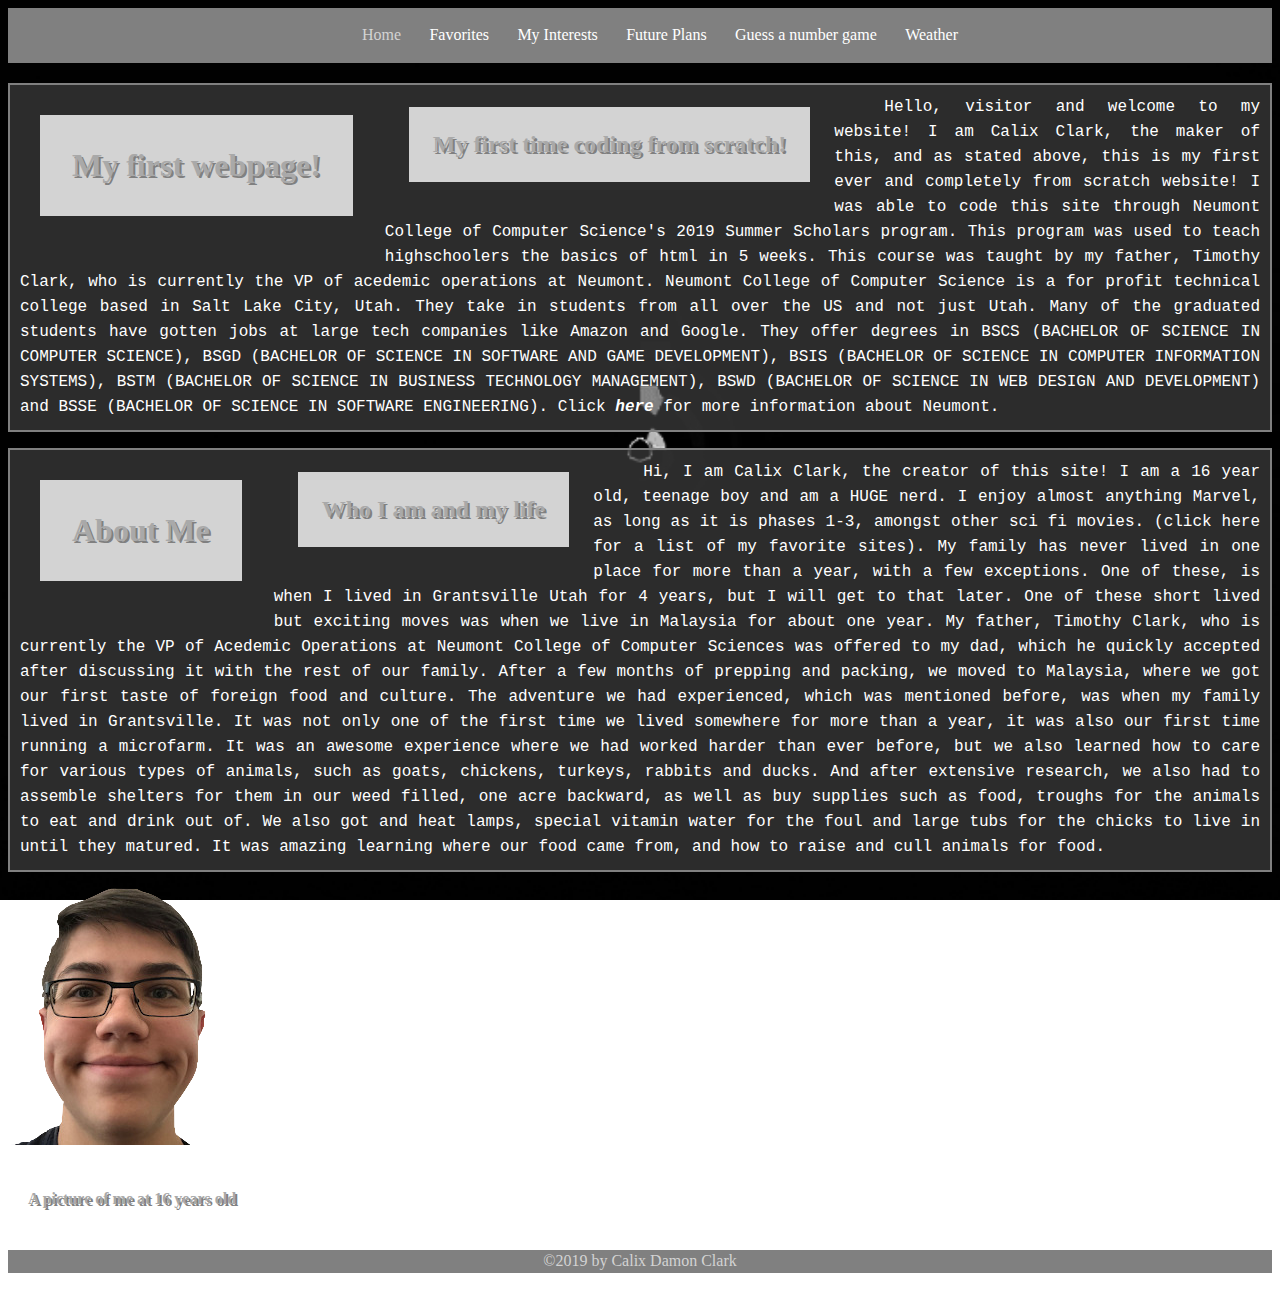
<file: index.html>
<!DOCTYPE html>
<html>
    <head>
            <link href="main.css" type="text/css" rel="stylesheet">
        <style>
        body{
            background-image: url("SCP.gif");
            background-repeat: no-repeat;
            background-attachment: fixed;
            background-size:cover;
            background-position: center;
            }
        </style>
        <title> CDC Website: Home </title>
    </head>
    <body>
            <header>
                    <nav>
                        <ul>
                            <li class="h-layout"><a>Home</a></li>
                            <li class="h-layout"><a href="favorites.html">Favorites</a></li>
                            <li class="h-layout"><a href="my_interests.html">My Interests</a></li>
                            <li class="h-layout"><a href="future_plans.html">Future Plans</a></li>
                            <li class="h-layout"><a href="guess.html">Guess a number game</a></li>
                            <li class="h-layout"><a href="weatherWidget.html">Weather</a></li>
                        </ul>
                    </nav>
                </header>
        <h1 class="fp-title-left">
            My first webpage!
        </h1>
        <h2 class="fp-title-left">
            My first time coding from scratch!
        </h2>
        <p>
            Hello, visitor and welcome to my website! I am Calix Clark, the maker of this, and as stated above, this is my first ever and completely from scratch website! I was able to code this site through Neumont College of Computer Science's 2019 Summer Scholars program.
            This program was used to teach highschoolers the basics of html in 5 weeks. This course was taught by my father, Timothy Clark, who is currently the VP of acedemic operations at Neumont. Neumont College of Computer Science is a for profit technical college based in Salt Lake City, Utah. They take in students from all over the US and not just Utah. Many of the graduated students have gotten jobs at large tech companies like Amazon and Google. They offer degrees in BSCS (BACHELOR OF SCIENCE
            IN COMPUTER SCIENCE), BSGD (BACHELOR OF SCIENCE IN SOFTWARE AND GAME DEVELOPMENT), BSIS (BACHELOR OF SCIENCE IN COMPUTER INFORMATION SYSTEMS), BSTM (BACHELOR OF SCIENCE IN BUSINESS TECHNOLOGY MANAGEMENT), BSWD (BACHELOR OF SCIENCE IN WEB DESIGN AND DEVELOPMENT) and BSSE (BACHELOR OF SCIENCE IN SOFTWARE ENGINEERING).
            Click <a href="https://www.neumont.edu/" target="blank"><em><strong>here</strong></em></a> for more information about Neumont.
        </p>
        <h1 class="fp-title-left">
            About Me
        </h1>
        <h2 class="fp-title-left">
            Who I am and my life
        </h2>
        <p>
            Hi, I am Calix Clark, the creator of this site! I am a 16 year old, teenage boy and am a HUGE nerd. I enjoy almost anything Marvel, as long as it is phases 1-3, amongst other sci fi movies. (click <a href="favorites.html">here</a> for a list of my favorite sites).
            My family has never lived in one place for more than a year, with a few exceptions. One of these, is when I lived in Grantsville Utah for 4 years, but I will get to that later. One of these short lived but exciting moves was when we live in Malaysia for about one year.
            My father, Timothy Clark, who is currently the VP of Acedemic Operations at Neumont College of Computer Sciences was offered to my dad, which he quickly accepted after discussing it with the rest of our family.
            After a few months of prepping and packing, we moved to Malaysia, where we got our first taste of foreign food and culture. The adventure we had experienced, which was mentioned before, was when my family lived in Grantsville. It was not only one of the first time we lived somewhere for more than a year, it was also our first time running a microfarm.
            It was an awesome experience where we had worked harder than ever before, but we also learned how to care for various types of animals, such as goats, chickens, turkeys, rabbits and ducks. And after extensive research, we also had to assemble shelters for them in our weed filled, one acre backward, as well as buy supplies such as food, troughs for the animals to eat and drink out of.
            We also got and heat lamps, special vitamin water for the foul and large tubs for the chicks to live in until they matured. It was amazing learning where our food came from, and how to raise and cull animals for food.
        </p>
        <img src="IMG-6916.PNG">
        <div></div>
        <h4>A picture of me at 16 years old</h4>
        <div></div>
        <footer>
        ©2019 by Calix Damon Clark
        </footer>
    </body>
</html>
</file>
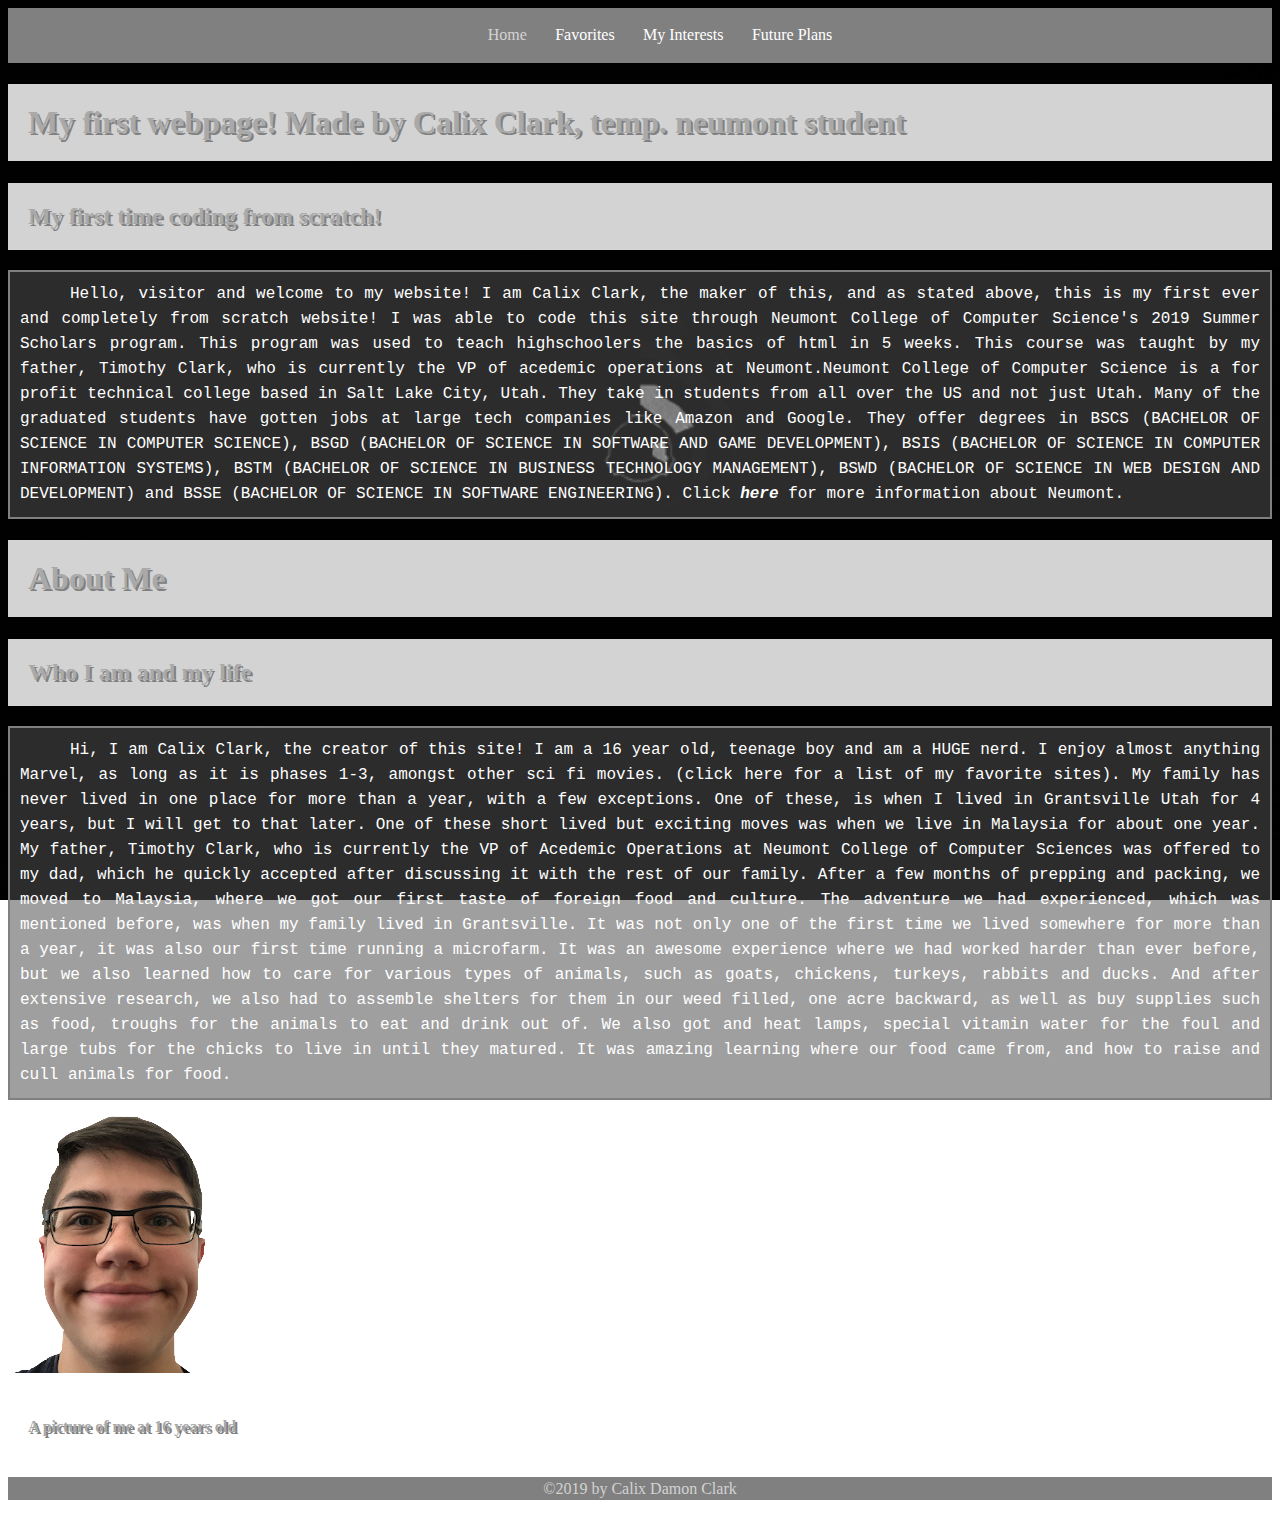
<file: Website/index.html>
<!DOCTYPE html>
<html>
    <head>
            <link href="main.css" type="text/css" rel="stylesheet">
        <style>
        body{
            background-image: url("SCP.gif");
            background-repeat: no-repeat;
            background-attachment: fixed;
            background-size:cover;
            background-position: center;
            }
        </style>
        <title> CDC Website: Home </title>
    </head>
    <body>
            <header>
                    <nav>
                        <ul>
                            <li class="h-layout"><a>Home</a></li>
                            <li class="h-layout"><a href="favorites.html">Favorites</a></li>
                            <li class="h-layout"><a href="my_interests.html">My Interests</a></li>
                            <li class="h-layout"><a href="future_plans.html">Future Plans</a></li>
                        </ul>
                    </nav>
                </header>
        <h1>
            My first webpage! Made by Calix Clark, temp. neumont student
        </h1>
        <h2>
            My first time coding from scratch!
        </h2>
        <p>
            Hello, visitor and welcome to my website! I am Calix Clark, the maker of this, and as stated above, this is my first ever and completely from scratch website! I was able to code this site through Neumont College of Computer Science's 2019 Summer Scholars program.
            This program was used to teach highschoolers the basics of html in 5 weeks. This course was taught by my father, Timothy Clark, who is currently the VP of acedemic operations at Neumont.Neumont College of Computer Science is a for profit technical college based in Salt Lake City, Utah. They take in students from all over the US and not just Utah. Many of the graduated students have gotten jobs at large tech companies like Amazon and Google. They offer degrees in BSCS (BACHELOR OF SCIENCE
            IN COMPUTER SCIENCE), BSGD (BACHELOR OF SCIENCE IN SOFTWARE AND GAME DEVELOPMENT), BSIS (BACHELOR OF SCIENCE IN COMPUTER INFORMATION SYSTEMS), BSTM (BACHELOR OF SCIENCE IN BUSINESS TECHNOLOGY MANAGEMENT), BSWD (BACHELOR OF SCIENCE IN WEB DESIGN AND DEVELOPMENT) and BSSE (BACHELOR OF SCIENCE IN SOFTWARE ENGINEERING).
            Click <a href="https://www.neumont.edu/" target="blank"><em><strong>here</strong></em></a> for more information about Neumont.
        </p>
        <h1>
            About Me
        </h1>
        <h2>
            Who I am and my life
        </h2>
        <p>
            Hi, I am Calix Clark, the creator of this site! I am a 16 year old, teenage boy and am a HUGE nerd. I enjoy almost anything Marvel, as long as it is phases 1-3, amongst other sci fi movies. (click <a href="favorites.html">here</a> for a list of my favorite sites).
            My family has never lived in one place for more than a year, with a few exceptions. One of these, is when I lived in Grantsville Utah for 4 years, but I will get to that later. One of these short lived but exciting moves was when we live in Malaysia for about one year.
            My father, Timothy Clark, who is currently the VP of Acedemic Operations at Neumont College of Computer Sciences was offered to my dad, which he quickly accepted after discussing it with the rest of our family.
            After a few months of prepping and packing, we moved to Malaysia, where we got our first taste of foreign food and culture. The adventure we had experienced, which was mentioned before, was when my family lived in Grantsville. It was not only one of the first time we lived somewhere for more than a year, it was also our first time running a microfarm.
            It was an awesome experience where we had worked harder than ever before, but we also learned how to care for various types of animals, such as goats, chickens, turkeys, rabbits and ducks. And after extensive research, we also had to assemble shelters for them in our weed filled, one acre backward, as well as buy supplies such as food, troughs for the animals to eat and drink out of.
            We also got and heat lamps, special vitamin water for the foul and large tubs for the chicks to live in until they matured. It was amazing learning where our food came from, and how to raise and cull animals for food.
        </p>
        <img src="IMG-6916.PNG">
        <div></div>
        <h4>A picture of me at 16 years old</h4>
        <div></div>
        <footer>
        ©2019 by Calix Damon Clark
        </footer>
    </body>
</html>
</file>
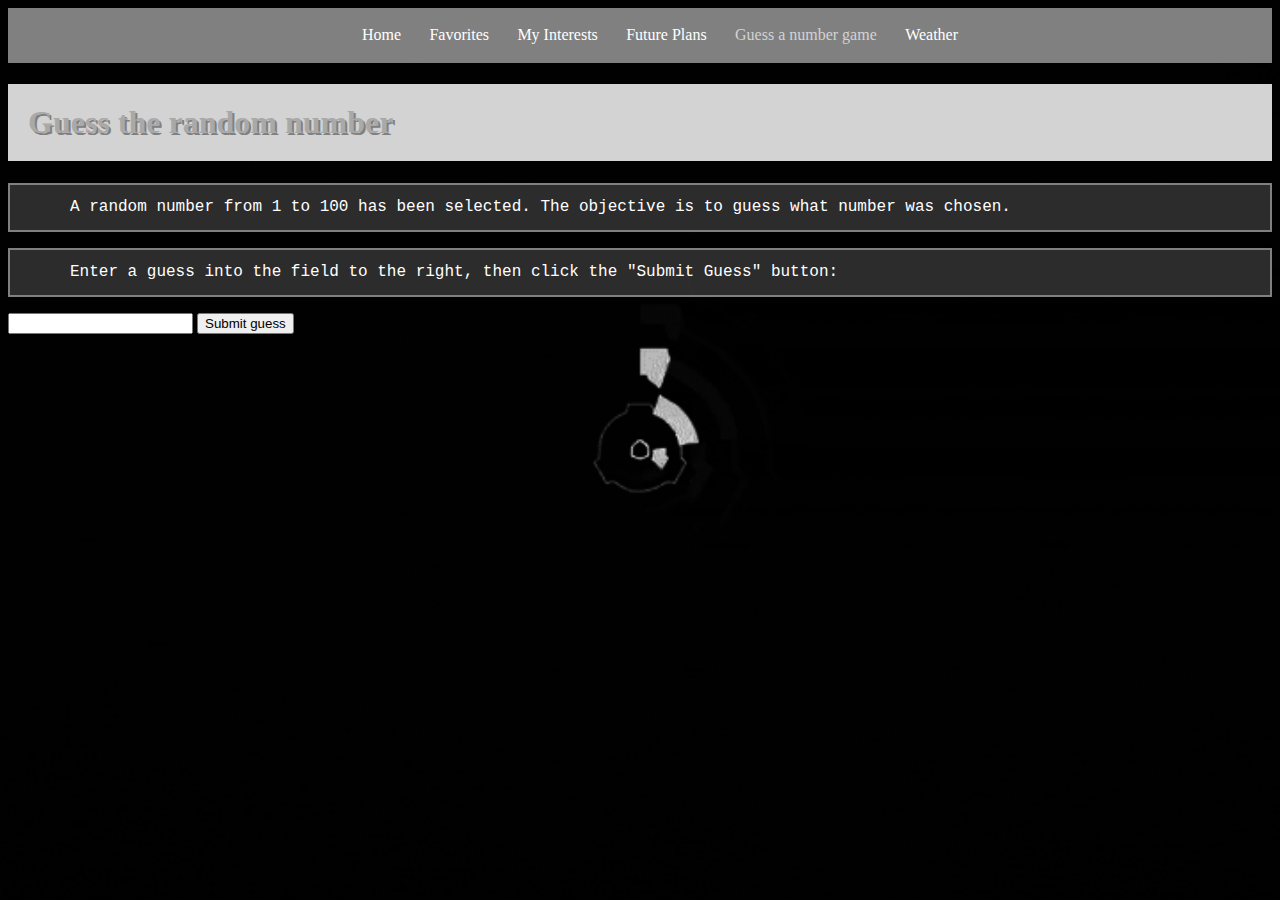
<file: guess.html>
<!DOCTYPE html> 
<html> 
<head> 
    <meta charset="utf-8"> 
    <title>Random number guessing game</title>  
</head> 

<style>
    body{
        background-image: url("SCP.gif");
        background-repeat: no-repeat;
        background-attachment: fixed;
        background-size:cover;
        background-position: center;
        }
    </style>

<link href="main.css" type="text/css" rel="stylesheet">

<body class="guessBody">
    <header>
        <nav>
            <ul>
                    <li class="h-layout"><a href="index.html">Home</a></li>
                    <li class="h-layout"><a href="favorites.html">Favorites</a></li>
                    <li class="h-layout"><a href="my_interests">My Interests</a></li>
                    <li class="h-layout"><a href="future_plans.html">Future Plans</a></li>
                    <li class="h-layout"><a>Guess a number game</a></li>
                    <li class="h-layout"><a href="weatherWidget.html">Weather</a></li>
            </ul>
        </nav>
    </header> 
<h1>Guess the random number</h1> 
  
<p>A random number from 1 to 100 has been selected. The objective is to guess what number was chosen.</p> 
  
<div class="form"> 
    <label for="guessField" class="enter-a-guess"><p>Enter a guess into the field to the right, then click the "Submit Guess" button: </p></label> 
    <input type = "text" id = "guessField" class = "guessField"> 
    <input type = "submit" value = "Submit guess" 
           class = "guessSubmit" id = "submitguess"> 
</div> 

<script> 
  
    var y = Math.floor(Math.random() * 100 + 1); 
      
    var guess = 1; 
      
    document.getElementById("submitguess").onclick = function(){ 
         
   var x = document.getElementById("guessField").value; 
  
   if(x == y) 
   {     
        alert("Entry is correct. Entries submitted: "
               + guess + " entries. Reload to play again ");
               document.body.style.background = "url('Good-job.gif') no-repeat top center";
        
   } 
   else if(x > 100)
   {     
       guess++; 
	   alert("Invalid entry. Entry must be a number from 1 to 100");
   } 
   else if(x < 1)
   {     
       guess++; 
	   alert("Invalid entry. Entry must be a number from 1 to 100");
   } 
   else if(x > y)
   {     
       guess++; 
	   alert("Entry is too large. Enter a smaller value");
   } 
   else if(x < y)
   { 
       guess++; 
       alert("Entry is too small. Enter a larger value");
   } 
   else
   {
		guess++;
		alert("Invalid entry. Entry must be a number from 1 to 100");
   }
console.log(y);
}
</script>
</body>
</html>
</file>
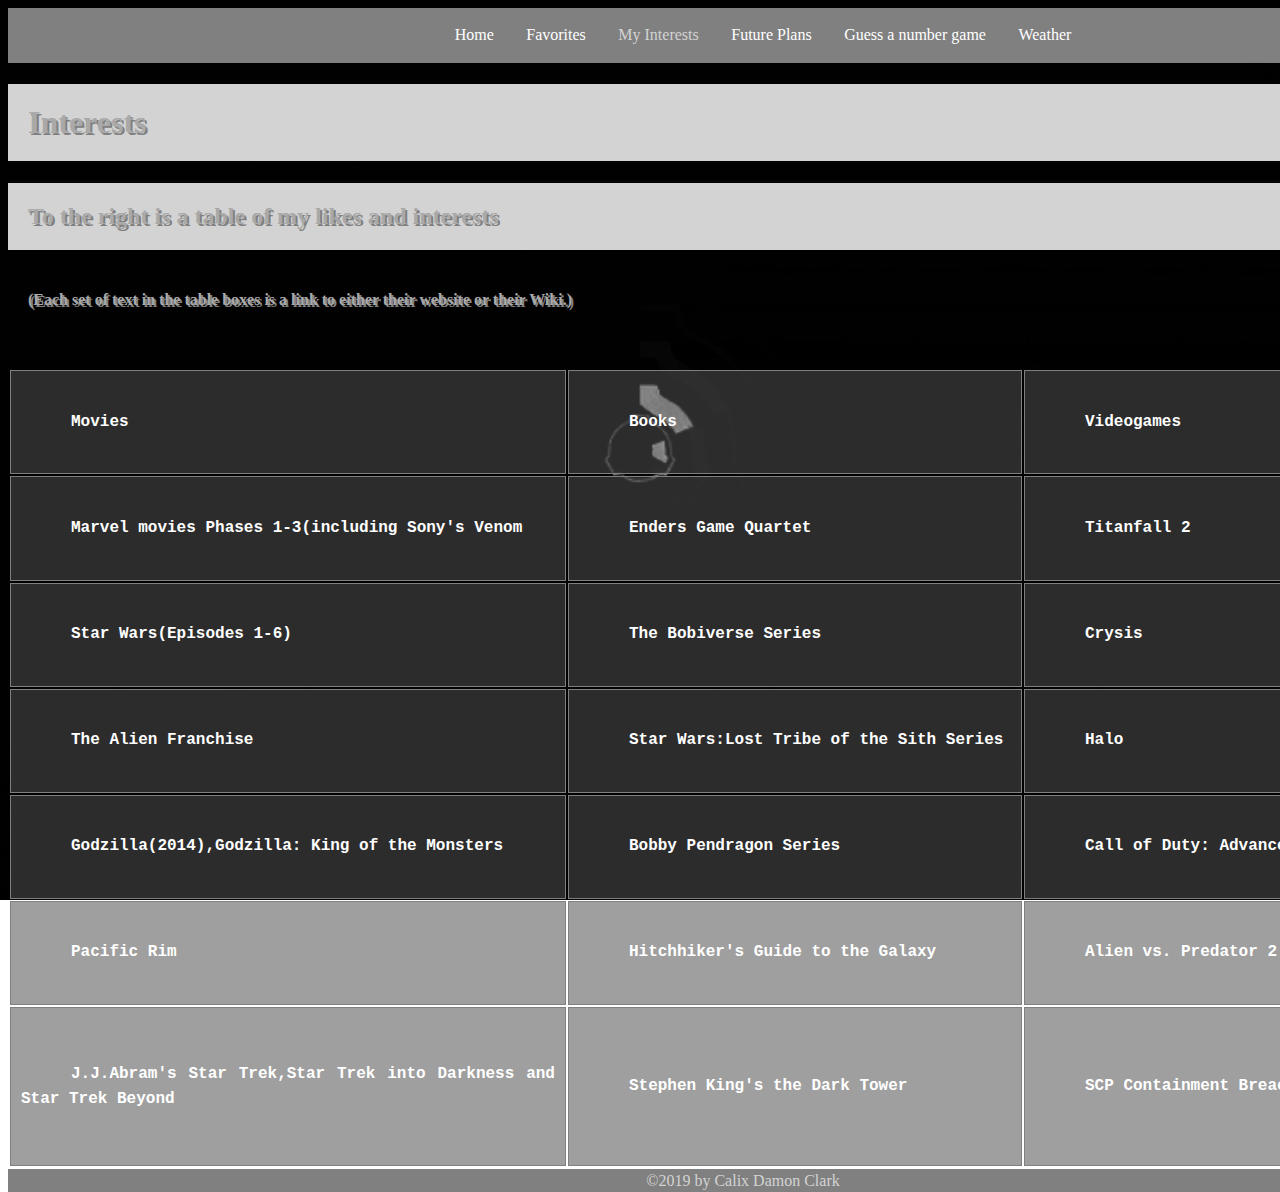
<file: my_interests.html>
<!DOCTYPE html>
<html>
    <head>
            <link href="main.css" type="text/css" rel="stylesheet">
        <style>
        body{
            background-image: url("SCP.gif");
            background-repeat: no-repeat;
            background-attachment: fixed;
            background-size:cover;
            background-position: center;
            }
        </style>
        <title> CDC Website: My Interests </title>
    </head>
    <body class="int-fit">
            <header>
                <nav>
                    <ul>
                        <li class="h-layout"><a href="index.html">Home</a></li>
                        <li class="h-layout"><a href="favorites.html">Favorites</a></li>
                        <li class="h-layout"><a>My Interests</a></li>
                        <li class="h-layout"><a href="future_plans.html">Future Plans</a></li>
                        <li class="h-layout"><a href="guess.html">Guess a number game</a></li>
                        <li class="h-layout"><a href="weatherWidget.html">Weather</a></li>
                    </ul>
                </nav>
                </header>
        <h1>
            Interests
        </h1>
        <h2>
            To the right is a table of my likes and interests
        </h2>
        <h4>
            (Each set of text in the table boxes is a link to either their website or their Wiki.)
        </h4>
        <table>
                <tbody>
                <tr>
                <td><strong>Movies</strong></td>
                <td><strong>Books</strong></td>
                <td><strong>Videogames</strong></td>>    
                </tr>
                <tr>
                <td><strong><a href="https://www.dailydot.com/parsec/marvel-phases-mcu-timeline/" target="blank">Marvel movies Phases 1-3(including Sony's Venom</a></strong></td>
                <td><strong><a href="https://en.wikipedia.org/wiki/Ender%27s_Game_(series)" target="blank">Enders Game Quartet</a></strong></td>
                <td><strong><a href="https://www.ea.com/games/titanfall/titanfall-2" target="blank">Titanfall 2</a></strong></td>
                </tr>
                <tr>
                <td><strong><a href="https://www.starwars.com/" target="blank">Star Wars(Episodes 1-6)</a></strong></td>
                <td><strong><a href="https://bobiverse.fandom.com/wiki/We_Are_Legion_(We_Are_Bob)_Wiki" target="blank">The Bobiverse Series</a></strong></td>
                <td><strong><a href="https://www.ea.com/games/crysis/crysis" target="blank">Crysis</a></strong></td>
                </tr>
                <tr>
                <td><strong><a href="https://en.wikipedia.org/wiki/Alien_(franchise)" target="blank">The Alien Franchise</a></strong></td>
                <td><strong><a href="https://starwars.fandom.com/wiki/Star_Wars:_Lost_Tribe_of_the_Sith" target="blank">Star Wars:Lost Tribe of the Sith Series</a></strong></td>
                <td><strong><a href="https://www.halowaypoint.com/en-us" target="blank">Halo</a></strong></td>
                </tr>
                <tr>
                <td><strong><a href="https://en.wikipedia.org/wiki/Godzilla_(2014_film)" target="blank">Godzilla(2014)</a>,<a href="https://en.wikipedia.org/wiki/Godzilla:_King_of_the_Monsters_(2019_film)" target="blank">Godzilla: King of the Monsters</a></strong></td>
                <td><strong><a href="https://en.wikipedia.org/wiki/Pendragon:_Journal_of_an_Adventure_through_Time_and_Space" target="blank">Bobby Pendragon Series</a></strong></td>
                <td><strong><a href="https://www.callofduty.com/advancedwarfare" target="blank">Call of Duty: Advanced Warfare</a></strong></td>
                </tr>
                <tr>
                <td><strong><a href="https://en.wikipedia.org/wiki/Pacific_Rim_(film)" target="blank">Pacific Rim</a></strong></td>
                <td><strong><a href="https://en.wikipedia.org/wiki/The_Hitchhiker%27s_Guide_to_the_Galaxy" target="blank">Hitchhiker's Guide to the Galaxy</a></strong></td>
                <td><strong><a href="https://en.wikipedia.org/wiki/Aliens_versus_Predator_2" target="blank">Alien vs. Predator 2 PC</a></strong></td>
                </tr>
                <tr>
                    <td><strong><a href="https://en.wikipedia.org/wiki/Star_Trek_(film)" target="blank">J.J.Abram's Star Trek</a>,<a href="https://en.wikipedia.org/wiki/Star_Trek_Into_Darkness" target="blank">Star Trek into Darkness</a><a href="https://en.wikipedia.org/wiki/Star_Trek_Beyond" target="blank"> and Star Trek Beyond</a></strong></td>
                    <td><strong><a href="https://en.wikipedia.org/wiki/The_Dark_Tower_(series)" target="blank">Stephen King's the Dark Tower</a></strong></td>
                    <td><strong><a href="http://www.scpcbgame.com/info.html" target="blank">SCP Containment Breach</a></strong></td>
                </tr>
                </tbody>
                </table>
        <footer>
            ©2019 by Calix Damon Clark
        </footer>
    </body>
</html>
</file>
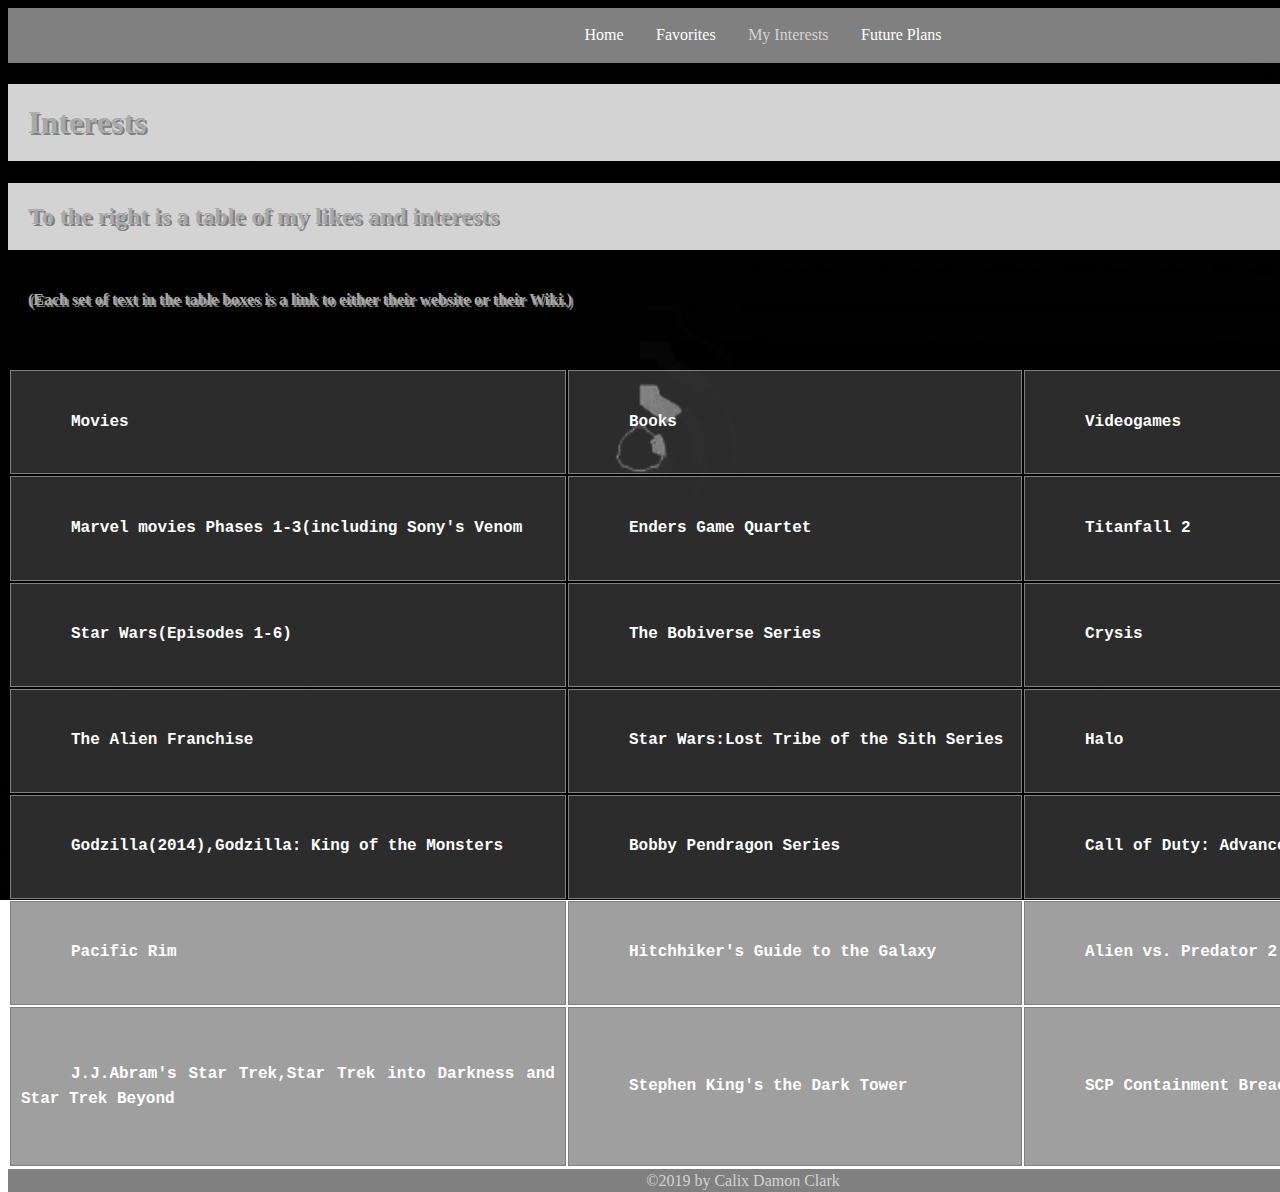
<file: Website/my_interests.html>
<!DOCTYPE html>
<html>
    <head>
            <link href="main.css" type="text/css" rel="stylesheet">
        <style>
        body{
            background-image: url("SCP.gif");
            background-repeat: no-repeat;
            background-attachment: fixed;
            background-size:cover;
            background-position: center;
            }
        </style>
        <title> CDC Website: My Interests </title>
    </head>
    <body class="int-fit">
            <header>
                <nav>
                    <ul>
                        <li class="h-layout"><a href="index.html">Home</a></li>
                        <li class="h-layout"><a href="favorites.html">Favorites</a></li>
                        <li class="h-layout"><a>My Interests</a></li>
                        <li class="h-layout"><a href="future_plans.html">Future Plans</a></li>
                    </ul>
                </nav>
                </header>
        <h1>
            Interests
        </h1>
        <h2>
            To the right is a table of my likes and interests
        </h2>
        <h4>
            (Each set of text in the table boxes is a link to either their website or their Wiki.)
        </h4>
        <table>
                <tbody>
                <tr>
                <td><strong>Movies</strong></td>
                <td><strong>Books</strong></td>
                <td><strong>Videogames</strong></td>>    
                </tr>
                <tr>
                <td><strong><a href="https://www.dailydot.com/parsec/marvel-phases-mcu-timeline/" target="blank">Marvel movies Phases 1-3(including Sony's Venom</a></strong></td>
                <td><strong><a href="https://en.wikipedia.org/wiki/Ender%27s_Game_(series)" target="blank">Enders Game Quartet</a></strong></td>
                <td><strong><a href="https://www.ea.com/games/titanfall/titanfall-2" target="blank">Titanfall 2</a></strong></td>
                </tr>
                <tr>
                <td><strong><a href="https://www.starwars.com/" target="blank">Star Wars(Episodes 1-6)</a></strong></td>
                <td><strong><a href="https://bobiverse.fandom.com/wiki/We_Are_Legion_(We_Are_Bob)_Wiki" target="blank">The Bobiverse Series</a></strong></td>
                <td><strong><a href="https://www.ea.com/games/crysis/crysis" target="blank">Crysis</a></strong></td>
                </tr>
                <tr>
                <td><strong><a href="https://en.wikipedia.org/wiki/Alien_(franchise)" target="blank">The Alien Franchise</a></strong></td>
                <td><strong><a href="https://starwars.fandom.com/wiki/Star_Wars:_Lost_Tribe_of_the_Sith" target="blank">Star Wars:Lost Tribe of the Sith Series</a></strong></td>
                <td><strong><a href="https://www.halowaypoint.com/en-us" target="blank">Halo</a></strong></td>
                </tr>
                <tr>
                <td><strong><a href="https://en.wikipedia.org/wiki/Godzilla_(2014_film)" target="blank">Godzilla(2014)</a>,<a href="https://en.wikipedia.org/wiki/Godzilla:_King_of_the_Monsters_(2019_film)" target="blank">Godzilla: King of the Monsters</a></strong></td>
                <td><strong><a href="https://en.wikipedia.org/wiki/Pendragon:_Journal_of_an_Adventure_through_Time_and_Space" target="blank">Bobby Pendragon Series</a></strong></td>
                <td><strong><a href="https://www.callofduty.com/advancedwarfare" target="blank">Call of Duty: Advanced Warfare</a></strong></td>
                </tr>
                <tr>
                <td><strong><a href="https://en.wikipedia.org/wiki/Pacific_Rim_(film)" target="blank">Pacific Rim</a></strong></td>
                <td><strong><a href="https://en.wikipedia.org/wiki/The_Hitchhiker%27s_Guide_to_the_Galaxy" target="blank">Hitchhiker's Guide to the Galaxy</a></strong></td>
                <td><strong><a href="https://en.wikipedia.org/wiki/Aliens_versus_Predator_2" target="blank">Alien vs. Predator 2 PC</a></strong></td>
                </tr>
                <tr>
                    <td><strong><a href="https://en.wikipedia.org/wiki/Star_Trek_(film)" target="blank">J.J.Abram's Star Trek</a>,<a href="https://en.wikipedia.org/wiki/Star_Trek_Into_Darkness" target="blank">Star Trek into Darkness</a><a href="https://en.wikipedia.org/wiki/Star_Trek_Beyond" target="blank"> and Star Trek Beyond</a></strong></td>
                    <td><strong><a href="https://en.wikipedia.org/wiki/The_Dark_Tower_(series)" target="blank">Stephen King's the Dark Tower</a></strong></td>
                    <td><strong><a href="http://www.scpcbgame.com/info.html" target="blank">SCP Containment Breach</a></strong></td>
                </tr>
                </tbody>
                </table>
        <footer>
            ©2019 by Calix Damon Clark
        </footer>
    </body>
</html>
</file>
<file: main.css>
h1, h2, h4 {
    color: darkgray;
    font-family: Verdana;
    text-align: center;
    text-shadow: 2px 2px gray;
    padding: 20px;
    text-align: left;
}

h1, h2 {
    background-color: lightgray;
}

h2 {
    margin-top: 0.5px;
    background-color: lightgray;
}

p, ol{
    color: white;
    background-color: rgba(80, 80, 80, 0.548);
    font-family: 'Courier New', Courier, monospace;
    text-align: justify;
    text-indent: 50px;
    line-height: 25px;
    border: 2.5px solid gray;
    max-width: 1450px;
    min-width: 750px;
    padding: 10px;
}


table {
    width: 92em;
    height: 50em;
    float: center;
}

ul {
    text-align: center;  
    list-style-type: none; 
}

li {
    padding: 1%;
}

ol {
    margin-left: 355px;
    width: 50px;
}

header, footer {
    color: lightgray;
    background-color: gray;
    font-family: Verdana;
    text-align: center;
    min-width: 750;
    padding: 2.5px;
    margin-top: 1px;
    margin-bottom: 20px;
}

td {
    color: white;
    background-color: rgba(80, 80, 80, 0.548);
    font-family: 'Courier New', Courier, monospace;
    text-align: justify;
    text-indent: 50px;
    line-height: 25px;
    border: 1px solid gray;
    width: 225px;
    padding: 10px;
}

a:link, a:visited{
    color: white;
    text-decoration: none;
}

a:hover {
    background-color: rgba(255, 255, 255, 0.548);
}

.cr-table {
    max-width: 41.8em;
}

.h-layout {
    display: inline;
  }

.int-fit {
    min-width: 1470px;
    max-width: 1470px;
    min-height: 800px;
    max-height: 800px;
}

.fp-title-left {
    float: left;
    padding: 1em;
    margin: 1em;
}

.fp-text {
   padding: 1em;
   margin: 1em;
}
</file>
<file: Website/main.css>
h1, h2, h4 {
    color: darkgray;
    font-family: Verdana;
    text-align: center;
    text-shadow: 2px 2px gray;
    padding: 20px;
    text-align: left;
}

h1, h2 {
    background-color: lightgray;
}

h2 {
    margin-top: 0.5px;
    background-color: lightgray;
}

p, ol{
    color: white;
    background-color: rgba(80, 80, 80, 0.548);
    font-family: 'Courier New', Courier, monospace;
    text-align: justify;
    text-indent: 50px;
    line-height: 25px;
    border: 2.5px solid gray;
    max-width: 1450px;
    min-width: 750px;
    padding: 10px;
}

td {
    color: white;
    background-color: rgba(80, 80, 80, 0.548);
    font-family: 'Courier New', Courier, monospace;
    text-align: justify;
    text-indent: 50px;
    line-height: 25px;
    border: 1px solid gray;
    width: 225px;
    padding: 10px;
}

a:link, a:visited{
    color: white;
    text-decoration: none;
}

a:hover {
    background-color: rgba(255, 255, 255, 0.548);
}

.cr-table {
    max-width: 41.8em;
}

header, footer {
    color: lightgray;
    background-color: gray;
    font-family: Verdana;
    text-align: center;
    max-width: 1490px;
    min-width: 750;
    padding: 2.5px;
    margin-top: 1px;
    margin-bottom: 20px;
}

table {
    width: 92em;
    height: 50em;
    float: center;
}

ul {
    text-align: center;  
    list-style-type: none; 
}

li {
    padding: 1%;
}

ol {
    margin-left: 355px;
    width: 50px;
}

.h-layout {
    display: inline;
  }

.int-fit {
    min-width: 1470px;
    max-width: 1470px;
    min-height: 800px;
    max-height: 800px;
}
 .fp-title-left {
     float: left;
     padding: 1em;
     margin: 1em;
 }

 .fp-text {
    padding: 1em;
    margin: 1em;
 }
</file>
